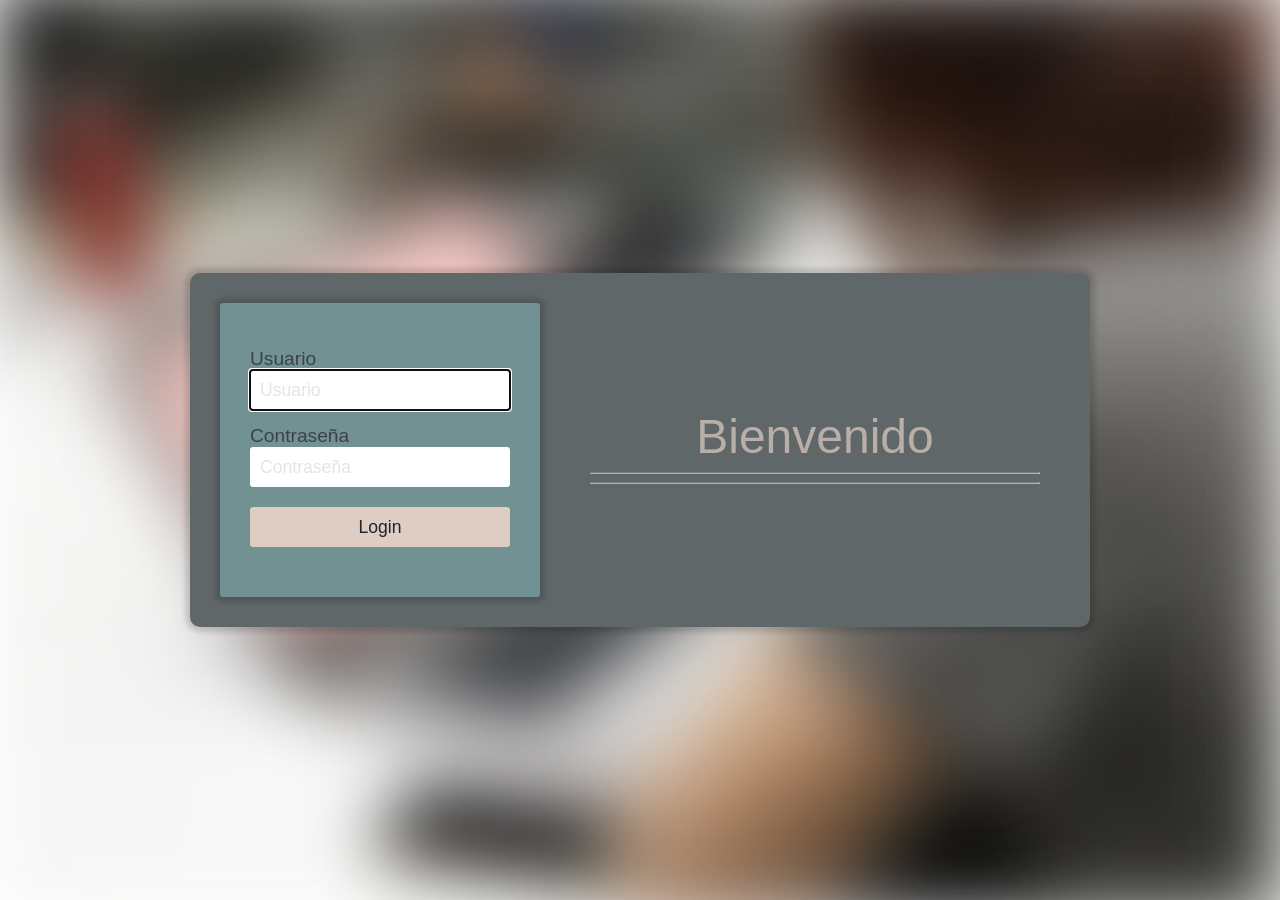
<file: public/index.html>
<!doctype html>
<html lang="es">    
    <head>        
        <meta charset="utf-8">        
        <title> AquaWeb </title>            
        <meta name="viewport" content="width=device-width, initial-scale=1.0">        
        <meta name="author" content="Sergio Cano González">
        <meta name="description" content="Formulario de acceso">
        <meta name="keywords" content="login,formulario de acceso html">        
        <link href="https://fonts.googleapis.com/css?family=Nunito&display=swap" rel="stylesheet">                 
        <link rel="stylesheet" href="V1/css/login.css" type="text/css">                
        <script type="text/javascript"></script>        
    </head>
    
    <body>    
        <div id="contenedor">            
            <div id="contenedorcentrado">
                <div id="login">
                    <form id="loginform" method="post" action="login.php" autocomplete="off">
                        <label for="usuario">Usuario</label>
                        <input id="usuario" type="text" name="usuario" placeholder="Usuario" required autofocus>                        
                        <label for="password">Contraseña</label>
                        <input id="password" type="password" placeholder="Contraseña" name="clave" required>                        
                        <button type="submit" title="Ingresar" name="Ingresar">Login</button>
                    </form>                    
                </div>
                <div id="derecho">
                    <div class="titulo">
                        Bienvenido
                    </div>
                    <hr>
                    <hr>
                   <!-- <div class="pie-form">
                        <a href="#">¿Perdiste tu contraseña?</a>
                        <a href="#">¿No tienes Cuenta? Registrate</a>
                        <hr>
                        <a href="#">« Volver</a>
                    </div> -->
                </div>
            </div>
        </div>        
    </body>
</html>
</file>
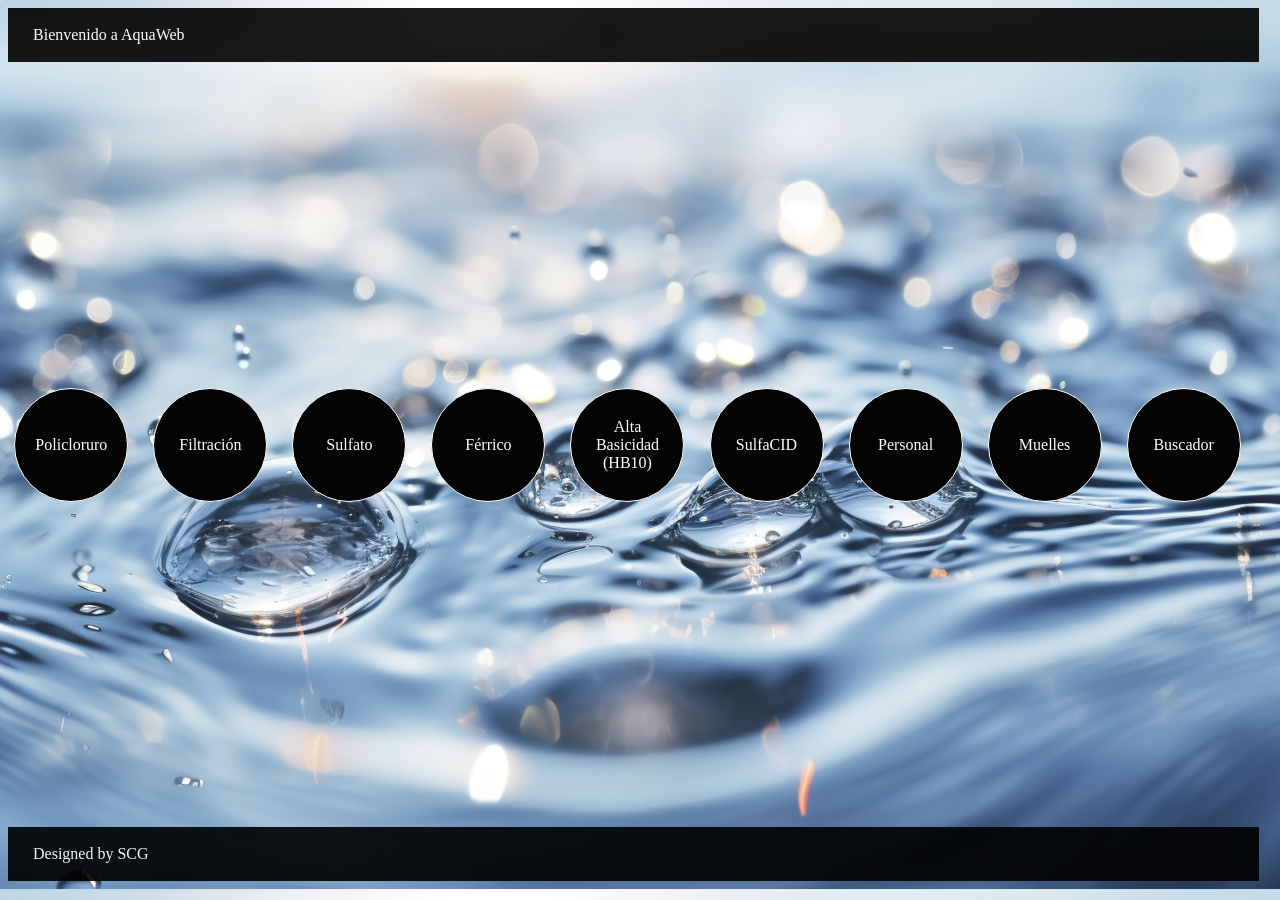
<file: public/portada.html>
<!DOCTYPE html>
<html lang="es">
<head>
    <meta charset="UTF-8">
    <meta name="viewport" content="width=device-width, initial-scale=1.0">
    <title>AquaWeb</title>    
    <!--<link href="css/style.css" rel="stylesheet" type="text/css"> -->
    <link href="V1/css/style.css" rel="stylesheet" type="text/css">
    <!--<link rel="icon" type="image/png" href="Images/favicon.png">-->
    <link rel="icon" type="image/png" href="V1/Images/favicon.png">
</head>
<body>
    <header><p>Bienvenido a AquaWeb</p></header>

    <div class="container">       
        
        <!--  VERSIÓN V2 accesos -->        
        <a class="item" href="V2/P18/indexP18.php">Policloruro</a> <!--Acceso a versión 2 de aquaweb.store-->
        <a class="item" href="V2/Filtrado/indexFiltrado.php">Filtración</a> <!--Acceso a versión 2 de aquaweb.store-->
        <a class="item" href="V2/Sulfato/indexSulfato.php">Sulfato</a>
        <a class="item" href="V2/Ferrico/indexFerrico.php">Férrico</a> <!--Acceso a versión 2 de aquaweb.store-->
        <a class="item" href="V2/HB10/indexHB10.php">Alta Basicidad (HB10)</a> <!--Acceso a versión 2 de aquaweb.store-->
        <a class="item" href="V2/Sulfacid/indexSulfacid.php?producto=sulfacid">SulfaCID</a> <!--Acceso a versión 2 de aquaweb.store-->
        <a class="item" href="V2/Personal/indexPersonal.php">Personal</a> <!--Acceso a versión 2 de aquaweb.store-->

        
        
        <!-- VERSIÓN V1 accesos -->
        <!--<a class="item" href="V1/p18/indexp18.php">Policloruro</a>--> <!--Acceso a versión 1 de aquaweb.store-->
        <!--<a class="item" href="POO/p18/indexp18.php">PolicloruroPOO</a> <!--Acceso a versión 2 de aquaweb.store-->
        <!--<a class="item" href="V1/filtrado/indexfiltrado.php">FiltraciónV1</a> <!--Acceso a versión 1 de aquaweb.store-->
        <!--<a class="item" href="V1/sulfato/indexsulfato.php">Sulfato AlúminaV1</a> <!--Acceso a versión 1 de aquaweb.store-->       
        <!--<a class="item" href="V1/ferrico/indexferrico.php">FérricoV1</a> <!--Acceso a versión 1 de aquaweb.store-->        
        <!--<a class="item" href="V1/hb10/indexhb10.php">Alta Basicidad (HB10)</a> <!--Acceso a versión 1 de aquaweb.store-->        
        <!--<a class="item" href="V1/sulfacid/indexsulfacid.php?producto=sulfacid">Sulfato Ácido</a> <!--Acceso a versión 1 de aquaweb.store-->        
        <a class="item" href="V1/muelles/indexmuelles.php">Muelles</a> <!--Acceso a versión 1 de aquaweb.store-->        
        <!--<a class="item" href="Buscador/indexBuscador.php">Buscador</a>--> <!--Acceso a versión 1 de aquaweb.store-->
        <!--<a class="item" href="POO/buscador/indexBuscador.php">Buscador</a> <!--Acceso a versión 2 de aquaweb.store-->
        <a class="item" href="V1/buscador/indexBuscador.php">Buscador</a> <!--Acceso a versión 2 de aquaweb.store-->
        <!--<a class="item" href="personal/indexPersonal.php">Personal</a>--> <!--Acceso a versión 1 de aquaweb.store-->        
        <!--<a class="item" href="POO/personal/indexPersonal.php">Personal</a> <!--Acceso a versión 2 de aquaweb.store-->       
        <!--<a class="item" href="V1/personal/indexPersonal.php">Personal</a> <!--Acceso a versión 2 de aquaweb.store-->       
        <!--<a class="item" href="POO/sulfato/indexSulfato.php">SulfatoPOO</a> <!--Acceso a versión 2 de aquaweb.store-->
    </div>
    
    <footer><p>Designed by SCG</p></footer>
</body>
</html>
</file>
<file: public/V1/css/login.css>
/* efectos por defecto */
body {
    font-family: 'Overpass', sans-serif;
    font-weight: normal;
    font-size: 100%;
    color: #1b262c;    
    margin: 0;
    background-color: #5f6769;
}

/* efectos para el contenedor de pantalla completa */
#contenedor {
    display: flex;
    align-items: center;
    justify-content: center;    
    margin: 0;
    padding: 0;
    min-width: 100vw;
    min-height: 100vh;
    width: 100%;
    height: 100%;    
    background-image: url(../Images/fondo_difuminado_login.jpg);
    background-position: center;
    background-size: cover;
}

/* contenedor del login a la izquierda */
#contenedorcentrado {
    display: flex;
    align-items: center;
    justify-content: center;
    flex-direction:row;    
    min-width: 380px;
    max-width: 900px;
    width: 90%;
    
    background-color: #5f6769;
    
    /*opacity: 0.50;
    filter: alpha(opacity=50);*/
    
    border-radius: 10px 10px 10px 10px;
    -moz-border-radius: 10px 10px 10px 10px;
    -webkit-border-radius: 10px 10px 10px 10px;
    
    -webkit-box-shadow: 0px 0px 5px 5px rgba(0,0,0,0.15);
    -moz-box-shadow: 0px 0px 5px 5px rgba(0,0,0,0.15);
    box-shadow: 0px 0px 5px 5px rgba(0,0,0,0.15);
    
    padding: 30px;
    box-sizing: border-box;
}

/* formulario de login */
/* formulario de login */
#login {
    width: 100%;
    max-width: 320px;
    min-width: 320px;
    padding: 30px 30px 50px 30px;
    background-color: #719192;
    
    -webkit-box-shadow: 0px 0px 5px 5px rgba(0,0,0,0.15);
    -moz-box-shadow: 0px 0px 5px 5px rgba(0,0,0,0.15);
    box-shadow: 0px 0px 5px 5px rgba(0,0,0,0.15);
    
    border-radius: 3px 3px 3px 3px;
    -moz-border-radius: 3px 3px 3px 3px;
    -webkit-border-radius: 3px 3px 3px 3px;
    
    box-sizing: border-box;
    
    opacity: 1;
    filter: alpha(opacity=1);
}

#login label {
    display: block;
    font-family: 'Overpass', sans-serif;
    font-size: 120%;
    color:#3c4245;
    
    margin-top: 15px;
}

#login input {
    font-family: 'Overpass', sans-serif;
    font-size: 110%;
    color: #1b262c;
    
    display: block;
    width: 100%;
    height: 40px;
    
    margin-bottom: 10px;
    padding: 5px 5px 5px 10px;
    
    box-sizing: border-box;
    
    border: none;
    border-radius: 3px 3px 3px 3px;
    -moz-border-radius: 3px 3px 3px 3px;
    -webkit-border-radius: 3px 3px 3px 3px;
}

#login input::placeholder {
    font-family: 'Overpass', sans-serif;
    color: #E4E4E4;
}

#login button {
    font-family: 'Overpass', sans-serif;
    font-size: 110%;
    color:#1b262c;
    width: 100%;
    height: 40px;
    border: none;
    
    border-radius: 3px 3px 3px 3px;
    -moz-border-radius: 3px 3px 3px 3px;
    -webkit-border-radius: 3px 3px 3px 3px;
    
    background-color: #dfcdc3;
    
    margin-top: 10px;
}

#login button:hover {
    background-color: #3c4245;
    color:#dfcdc3;
}
/* formulario de login */
/* formulario de login */

/* seccion de la derecha */
/* seccion de la derecha */
/* por defecto */
#derecho {
    /*display: flex;
    align-items:center;
    justify-content:center;*/
    
    text-align: center;
    width: 100%;
    
    opacity: 0.70;
    filter: alpha(opacity=70);
    
    padding:20px 20px 20px 50px;
    box-sizing: border-box;
}

.titulo {
    font-size: 300%;
    color:#dfcdc3;
}

.logo-empresa img {
    width: 60%;
}

hr {
    border-top: 1px solid #8c8b8b;
	border-bottom: 1px solid #dfcdc3;
    
}
.pie-form {
    font-size: 90%;
    text-align: center;    
    margin-top: 15px;
}

.pie-form a {
    display: block;
    text-decoration: none;
    color: #dfcdc3;
    margin-bottom: 3px;
}

.pie-form a:hover {
    color: #719192;
}
/* seccion de la derecha */
/* seccion de la derecha */

/* ajustar a pantallas con ancho menor o igual a 775px; */
/* ajustar a pantallas con ancho menor o igual a 775px; */
@media all and (max-width: 775px)
{
    #contenedorcentrado {
        flex-direction:column-reverse;

        min-width: 380px;
        max-width: 900px;
        width: 90%;

        background-color: #5f6769;

        /*opacity: 0.50;
        filter: alpha(opacity=50);*/

        border-radius: 10px 10px 10px 10px;
        -moz-border-radius: 10px 10px 10px 10px;
        -webkit-border-radius: 10px 10px 10px 10px;

        -webkit-box-shadow: 0px 0px 5px 5px rgba(0,0,0,0.15);
        -moz-box-shadow: 0px 0px 5px 5px rgba(0,0,0,0.15);
        box-shadow: 0px 0px 5px 5px rgba(0,0,0,0.15);

        padding: 30px;
        box-sizing: border-box;
    }
    
    #login {
        margin: 0 auto;
    }
    
    #derecho {
        padding:20px 20px 20px 20px;
    }
    
    #login label {
        text-align: left;
    }
}
/* ajustar a pantallas con ancho menor o igual a 775px; */
/* ajustar a pantallas con ancho menor o igual a 775px; */
</file>
<file: public/css/style.css>
body {        
    background-image: url("../Images/image.jpg");
    background-size: cover;
}

@media only screen and (max-width: 666px){

.login {    
    background-image: none;    
}

section{
    border: 2px solid blue;
    margin: 1%;
}

.texto{
    margin-bottom: 3%;
    font-size: 2em;   
    color: blue; 
}

input{
    margin-bottom: 3%;
    font-size: 2em;       
}

label{
    display: inline-block;
    font-weight: bold;
    font-size: 1.4em;
    width: 60vw;    
}

header{
    display: flex;
    width:99%;
    height: 6vh;
    background-color: black;
    color: white;
    align-items: center;        
}

p{
    margin-left: 2%;
    font-weight: bold;
}

.container{
    display: grid;    
    height: 88vh;      
    grid-template-columns: 75%;                
    align-items: center;      
    justify-content: center;  
}

.item{        
    background-color: #040404;
    text-align: center;
    padding: 15px;
    color:white;
    border: 2px solid;
    text-decoration:none;
}
    
.item:hover{
    background-color: #141414;
    border: 2px solid #141414;        
}

footer{
    display: flex;
    width: 99%;
    background-color: black;
    color: white;
    height: 6vh;
    align-items: center;
}
}

@media only screen and (min-width: 667px){

.login {    
    background-image: none;
}

header{
    display:flex;        
    width:99%;
    height: 6vh;
    background-color: black;
    color: white;
    align-items: center;
}

p{
    margin-left: 2%;
}

.container{
    display: grid;            
    height: 86vh; 
    align-items: center;
    justify-content: center;
    grid-template-columns: 30% 30% 30%;
}
    
.item{
    background-color: #040404;
    text-align: center;        
    padding: 20px;
    color:white;
    border: 1px solid;
    text-decoration: none;
}

.item:hover{
    background-color: #141414;
    border: 2px solid #141414;        
}

footer{
    display: flex;
    width: 99%;
    height: 6vh;
    background-color: black;
    color: white;
    align-items: center;
}
}

@media only screen and (min-width: 1080px){

.login {    
    background-image: none;
}

header{
    display: flex;
    width: 99%;
    height: 6vh;
    background-color: black;
    opacity: 90%;
}

p{
    margin-left: 2%;
}

.container{
    display: grid;
    height: 85vh;
    grid-template-columns: 11% 11% 11% 11% 11% 11% 11% 11% 11%;        
    align-items: center;
    justify-content: center;
}

.item{        
    display: grid;
    width: 8vh;
    height: 8vh;                
    background-color: #040404;
    text-align: center;       
    color:white;
    border: 1px solid;
    text-decoration: none;
    font-size: small bold;
    border-radius: 50%;
    align-items: center; 
    justify-content:center;        
}   

.item:hover{
    background-color: #141414;
    border: 2px solid #141414;        
}
    
footer{
    display: flex;
    background-color: black;        
    color: white;
    width: 99%;
    height: 6vh;
    opacity: 90%;
    align-items: center;
}
}
</file>
<file: public/V1/css/style.css>
body {        
    background-image: url("../Images/image.jpg");
    background-size: cover;
}

@media only screen and (max-width: 666px){

.login {    
    background-image: none;    
}

section{
    border: 2px solid blue;
    margin: 1%;
}

.texto{
    margin-bottom: 3%;
    font-size: 2em;   
    color: blue; 
}

input{
    margin-bottom: 3%;
    font-size: 2em;       
}

label{
    display: inline-block;
    font-weight: bold;
    font-size: 1.4em;
    width: 60vw;    
}

header{
    display: flex;
    width:99%;
    height: 6vh;
    background-color: black;
    color: white;
    align-items: center;        
}

p{
    margin-left: 2%;
    font-weight: bold;
}

.container{
    display: grid;    
    height: 88vh;      
    grid-template-columns: 75%;                
    align-items: center;      
    justify-content: center;  
}

.item{        
    background-color: #040404;
    text-align: center;
    padding: 15px;
    color:white;
    border: 2px solid;
    text-decoration:none;
}
    
.item:hover{
    background-color: #141414;
    border: 2px solid #141414;        
}

footer{
    display: flex;
    width: 99%;
    background-color: black;
    color: white;
    height: 6vh;
    align-items: center;
}
}

@media only screen and (min-width: 667px){

.login {    
    background-image: none;
}

header{
    display:flex;        
    width:99%;
    height: 6vh;
    background-color: black;
    color: white;
    align-items: center;
}

p{
    margin-left: 2%;
}

.container{
    display: grid;            
    height: 86vh; 
    align-items: center;
    justify-content: center;
    grid-template-columns: 30% 30% 30%;
}
    
.item{
    background-color: #040404;
    text-align: center;        
    padding: 20px;
    color:white;
    border: 1px solid;
    text-decoration: none;
}

.item:hover{
    background-color: #141414;
    border: 2px solid #141414;        
}

footer{
    display: flex;
    width: 99%;
    height: 6vh;
    background-color: black;
    color: white;
    align-items: center;
}
}

@media only screen and (min-width: 1080px){

.login {    
    background-image: none;
}

header{
    display: flex;
    width: 99%;
    height: 6vh;
    background-color: black;
    opacity: 90%;
}

p{
    margin-left: 2%;
}

.container{
    display: grid;
    height: 85vh;
    grid-template-columns: 11% 11% 11% 11% 11% 11% 11% 11% 11%;        
    align-items: center;
    justify-content: center;
}

.item{        
    display: grid;
    width: 8vh;
    height: 8vh;                
    background-color: #040404;
    text-align: center;       
    color:white;
    border: 1px solid;
    text-decoration: none;
    font-size: small bold;
    border-radius: 50%;
    align-items: center; 
    justify-content:center;        
}   

.item:hover{
    background-color: #141414;
    border: 2px solid #141414;        
}
    
footer{
    display: flex;
    background-color: black;        
    color: white;
    width: 99%;
    height: 6vh;
    opacity: 90%;
    align-items: center;
}
}
</file>
